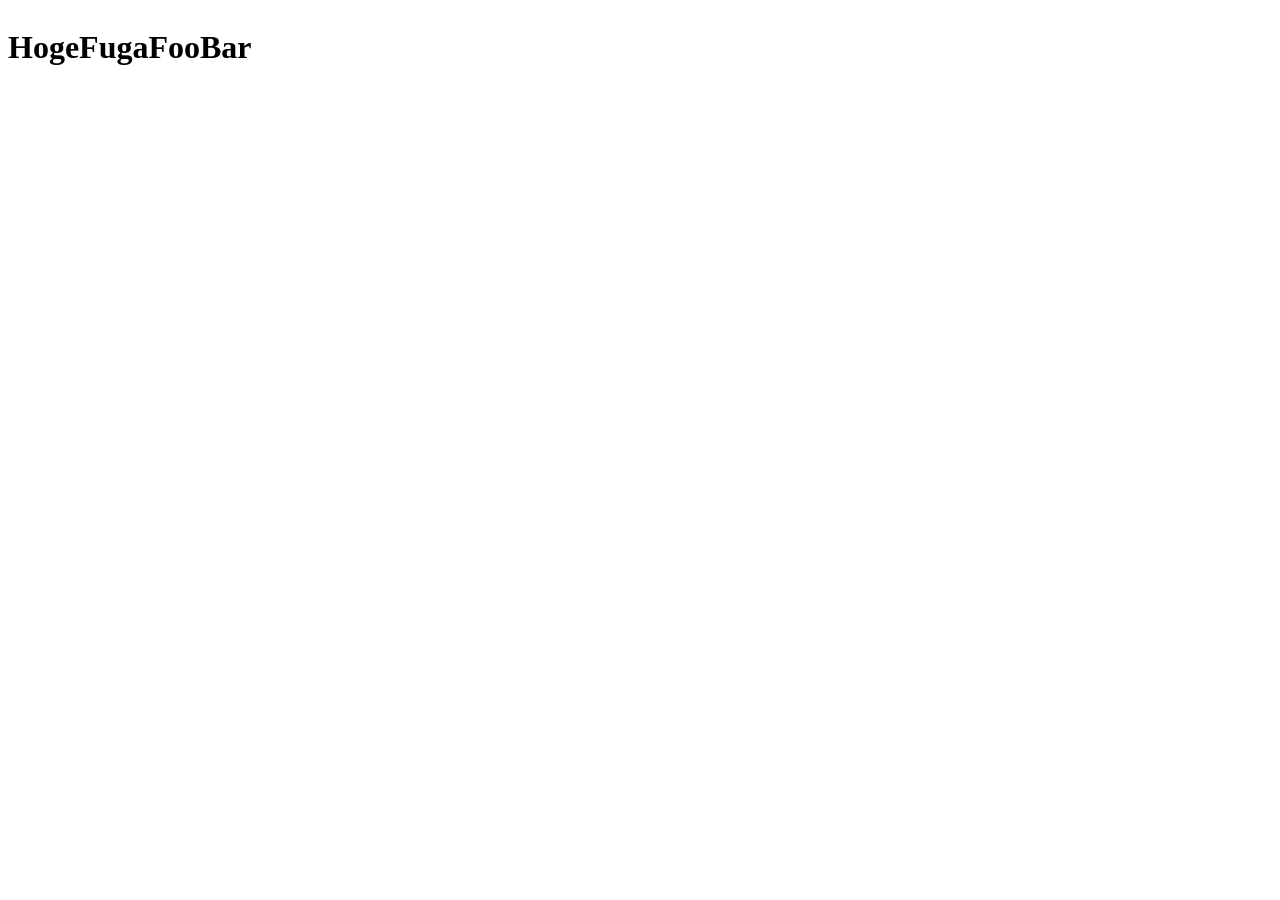
<file: test.html>
<!DOCTYPE html>
<html lang="ja">
<head>
        <style>
            #stretch {
                display: flex;
                align-content: space-around;
            }
        </style>
    </head>
    <body>
        <div id="stretch">
            <h1>Hoge</h1>
            <h1>Fuga</h1>
            <h1>Foo</h1>
            <h1>Bar</h1>
        </div>
    </body>
</html>
</file>
